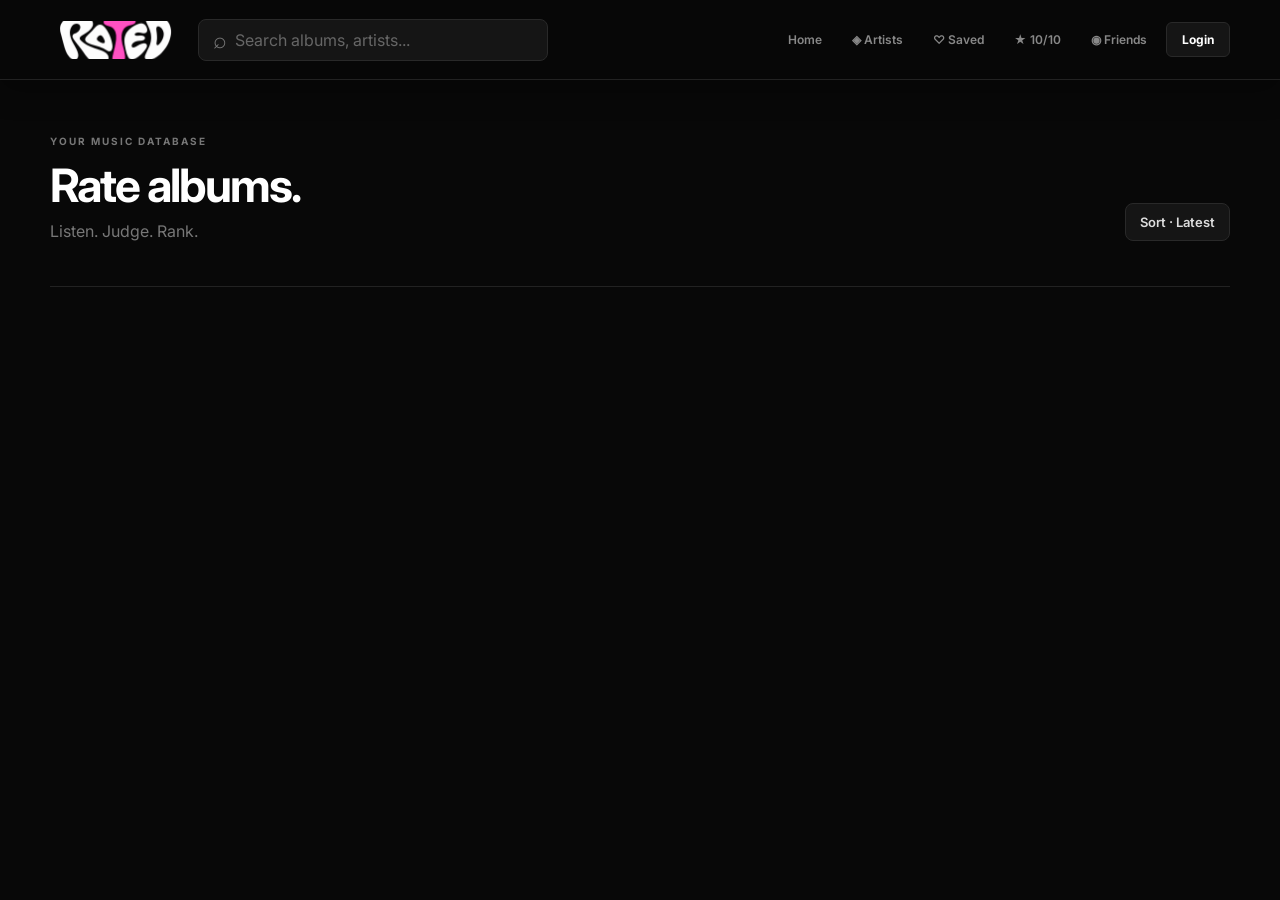
<file: index.html>
<!DOCTYPE html>
<html lang="en">

<head>

    <meta charset="UTF-8">

    <meta
        name="viewport"
        content="width=device-width, initial-scale=1, viewport-fit=cover"
    >

    <meta name="theme-color" content="#080808">
    <meta name="color-scheme" content="dark">
    <meta name="apple-mobile-web-app-capable" content="yes">
    <meta name="mobile-web-app-capable" content="yes">
    <meta name="apple-mobile-web-app-status-bar-style" content="black-translucent">
    <meta name="apple-mobile-web-app-title" content="RATED">
    <meta name="application-name" content="RATED">
    <meta name="description" content="Rate hip-hop albums, song by song.">

    <title>RATED — Album Ratings</title>
    <link rel="icon" type="image/png" href="assets/logo.png">
    <link rel="apple-touch-icon" href="assets/logo.png">
    <link rel="manifest" href="manifest.webmanifest">

    <link rel="preconnect" href="https://fonts.googleapis.com">

    <link
        rel="preconnect"
        href="https://fonts.gstatic.com"
        crossorigin
    >

    <link rel="preconnect" href="https://cdn-images.dzcdn.net" crossorigin>

    <link
        href="https://fonts.googleapis.com/css2?family=Inter:wght@400;500;600;700;800&display=swap"
        rel="stylesheet"
    >

    <link
        rel="stylesheet"
        href="css/style.css?v=24"
    >

    <script src="js/albums.js?v=23" defer></script>
    <script src="js/artistPhotos.js?v=23" defer></script>
    <script src="js/globalRatings.js?v=23" defer></script>
    <script src="js/script.js?v=24" defer></script>

</head>


<body>


<!-- =====================================================
     NAVIGATION
===================================================== -->

<header class="navbar">


    <div
        class="logo"
        onclick="showHome()"
        aria-label="RATED"
    >
        <img
            src="assets/logo-l.png"
            alt="RATED"
        >
    </div>


    <div class="search-container">

        <span class="search-icon">
            ⌕
        </span>

        <input
            type="text"
            id="searchInput"
            placeholder="Search albums, artists..."
            oninput="searchAlbums()"
        >

    </div>


    <nav class="nav-links">

        <button
            onclick="showHome()"
            class="nav-button"
            id="navHome"
        >
            Home
        </button>


        <button
            onclick="showArtists()"
            class="nav-button"
            id="navArtists"
        >
            ◈ Artists
        </button>


        <button
            onclick="handleProtectedPage('saved')"
            class="nav-button"
            id="navSaved"
        >
            ♡ Saved
        </button>


        <button
            onclick="showPerfectAlbums()"
            class="nav-button"
            id="navPerfect"
        >
            ★ 10/10
        </button>


        <button
            onclick="showFriends()"
            class="nav-button"
            id="navFriends"
        >
            ◉ Friends
        </button>


        <button
            onclick="openAuth()"
            class="profile-button"
            id="profileButton"
        >
            Login
        </button>

    </nav>

</header>


<!-- =====================================================
     MAIN APPLICATION
===================================================== -->

<main id="app">


<!-- =====================================================
     HOME
===================================================== -->

<section
    id="homePage"
    class="page"
>

    <div class="page-header page-header-row">

        <div>

            <p class="eyebrow">
                YOUR MUSIC DATABASE
            </p>

            <h1>
                Rate albums.
            </h1>

            <p class="subtitle">
                Listen. Judge. Rank.
            </p>

        </div>

        <div
            class="sort-wrap"
            id="albumSortWrap"
        >

            <button
                type="button"
                class="sort-button"
                onclick="toggleSortMenu(event)"
            >
                Sort · <span id="sortLabel">Latest</span>
            </button>

            <div
                id="sortOptions"
                class="sort-options hidden"
            >

                <button
                    type="button"
                    class="sort-option"
                    data-sort="latest"
                    onclick="setAlbumSort('latest')"
                >
                    Latest
                </button>

                <button
                    type="button"
                    class="sort-option"
                    data-sort="new"
                    onclick="setAlbumSort('new')"
                >
                    New
                </button>

                <button
                    type="button"
                    class="sort-option"
                    data-sort="year"
                    onclick="setAlbumSort('year')"
                >
                    By year
                </button>

                <button
                    type="button"
                    class="sort-option"
                    data-sort="highest"
                    onclick="setAlbumSort('highest')"
                >
                    Highest yours
                </button>

                <button
                    type="button"
                    class="sort-option"
                    data-sort="lowest"
                    onclick="setAlbumSort('lowest')"
                >
                    Lowest yours
                </button>

                <button
                    type="button"
                    class="sort-option"
                    data-sort="highest-global"
                    onclick="setAlbumSort('highest-global')"
                >
                    Highest global
                </button>

                <button
                    type="button"
                    class="sort-option"
                    data-sort="lowest-global"
                    onclick="setAlbumSort('lowest-global')"
                >
                    Lowest global
                </button>

            </div>

        </div>

    </div>


    <div
        id="albumGrid"
        class="album-list"
    ></div>

</section>


<!-- =====================================================
     ALBUM PAGE
===================================================== -->

<section
    id="albumPage"
    class="page hidden"
>


    <button
        class="back-button"
        onclick="goBackFromAlbum()"
    >
        ← Back
    </button>


    <div id="albumHero"></div>


    <div class="rating-section">

        <div class="rating-header">

            <div>

                <span class="small-label">
                    ALBUM SCORE
                </span>

                <div
                    id="currentAlbumScore"
                    class="big-score"
                >
                    —
                </div>

            </div>


            <div class="rating-header-actions">

                <div class="rating-instructions">
                    Drag to rate this song
                </div>

                <button
                    type="button"
                    class="reset-album-button hidden"
                    onclick="resetAlbumRating()"
                >
                    Reset ratings
                </button>

            </div>

        </div>


        <div class="rainbow-rating">

            <span>
                10.0
            </span>

            <div class="rainbow-line">
                <div
                    id="rainbowDot"
                    class="rainbow-dot"
                ></div>
            </div>

            <span>
                0.0
            </span>

        </div>

    </div>


    <div class="songs-layout">


        <!-- SONGS -->

        <div class="songs-column">

            <div class="songs-header">

                <span>
                    TRACK
                </span>

                <span>
                    YOUR SCORE
                </span>

                <span>
                    FRIENDS
                </span>

                <span>
                    GLOBAL
                </span>

            </div>


            <div id="songsList"></div>

            <div
                id="songRater"
                class="song-rater"
                onclick="event.stopPropagation()"
            >

                <div class="song-rater-top">

                    <span class="song-rater-label">
                        YOUR RATING
                    </span>

                    <span
                        id="inlineRatingValue"
                        class="song-rater-value"
                    >
                        5.0
                    </span>

                </div>

                <div
                    id="songRateScale"
                    class="rainbow-rating song-rater-scale"
                >

                    <button
                        type="button"
                        class="song-rate-end"
                        onclick="setSongRatingEnd(10)"
                    >
                        10.0
                    </button>

                    <div
                        id="songRateLine"
                        class="rainbow-line song-rate-line"
                    >

                        <div
                            id="songRateDot"
                            class="rainbow-dot visible"
                        ></div>

                    </div>

                    <button
                        type="button"
                        class="song-rate-end"
                        onclick="setSongRatingEnd(0)"
                    >
                        0.0
                    </button>

                </div>

                <button
                    class="done-button"
                    id="inlineRatingActionButton"
                    onclick="nextSong()"
                >
                    Next Song →
                </button>

            </div>

        </div>


        <!-- RATING PANEL -->

        <aside class="rating-panel">


            <div class="rating-panel-title">
                YOUR RATING
            </div>


            <div
                id="ratingValue"
                class="rating-value"
            >
                5.0
            </div>


            <div
                id="dial"
                class="dial-wrapper"
            >

                <svg
                    class="dial-svg"
                    viewBox="0 0 230 125"
                    aria-hidden="true"
                >

                    <path
                        class="dial-track-bg"
                        d="M 15 115 A 100 100 0 0 1 215 115"
                        fill="none"
                    ></path>

                    <path
                        id="dialArc"
                        class="dial-track-fill"
                        d="M 15 115 A 100 100 0 0 1 215 115"
                        pathLength="100"
                        fill="none"
                    ></path>

                </svg>

                <div
                    id="dialDot"
                    class="dial-dot"
                ></div>

            </div>


            <div class="dial-scale">

                <span>
                    0.0
                </span>

                <span>
                    5.0
                </span>

                <span>
                    10.0
                </span>

            </div>


            <div class="rating-buttons">

                <button
                    class="done-button"
                    id="ratingActionButton"
                    onclick="nextSong()"
                >
                    Next Song →
                </button>

                <button
                    type="button"
                    class="reset-album-button hidden"
                    onclick="resetAlbumRating()"
                >
                    Reset ratings
                </button>

            </div>


            <p
                class="guest-note"
                id="guestNote"
            >
                You are rating as a guest.
                Ratings aren't permanently saved.
            </p>


        </aside>

    </div>


    <!-- ALBUM RESULT -->

    <div
        id="albumResult"
        class="album-result hidden"
    >

        <p class="small-label">
            ALBUM COMPLETE
        </p>


        <h2>
            Your album score
        </h2>


        <div
            id="finalAlbumScore"
            class="final-score"
        >
            0.0
        </div>


        <p id="albumSaveMessage">
            Create an account to permanently save this rating.
        </p>


        <button
            class="save-album-button"
            onclick="handleSaveAlbum()"
        >
            Save Album
        </button>

    </div>

</section>


<!-- =====================================================
     ARTISTS
===================================================== -->
<section
    id="artistsPage"
    class="page hidden"
>
    <div class="page-header page-header-row">

        <div>

            <p class="eyebrow">
                DISCOGRAPHY
            </p>

            <h1>
                Artists
            </h1>

            <p class="subtitle">
                Your average, friends, and global — from every rated album.
            </p>

        </div>

        <div
            class="sort-wrap"
            id="artistSortWrap"
        >

            <button
                type="button"
                class="sort-button"
                onclick="toggleArtistSortMenu(event)"
            >
                Sort · <span id="artistSortLabel">Highest yours</span>
            </button>

            <div
                id="artistSortOptions"
                class="sort-options hidden"
            >

                <button
                    type="button"
                    class="sort-option"
                    data-sort="az"
                    onclick="setArtistSort('az')"
                >
                    Alphabetical A–Z
                </button>

                <button
                    type="button"
                    class="sort-option"
                    data-sort="za"
                    onclick="setArtistSort('za')"
                >
                    Alphabetical Z–A
                </button>

                <button
                    type="button"
                    class="sort-option"
                    data-sort="highest"
                    onclick="setArtistSort('highest')"
                >
                    Highest yours
                </button>

                <button
                    type="button"
                    class="sort-option"
                    data-sort="lowest"
                    onclick="setArtistSort('lowest')"
                >
                    Lowest yours
                </button>

                <button
                    type="button"
                    class="sort-option"
                    data-sort="highest-global"
                    onclick="setArtistSort('highest-global')"
                >
                    Highest global
                </button>

                <button
                    type="button"
                    class="sort-option"
                    data-sort="lowest-global"
                    onclick="setArtistSort('lowest-global')"
                >
                    Lowest global
                </button>

                <button
                    type="button"
                    class="sort-option"
                    data-sort="highest-friends"
                    onclick="setArtistSort('highest-friends')"
                >
                    Highest friends
                </button>

                <button
                    type="button"
                    class="sort-option"
                    data-sort="lowest-friends"
                    onclick="setArtistSort('lowest-friends')"
                >
                    Lowest friends
                </button>

                <button
                    type="button"
                    class="sort-option"
                    data-sort="albums"
                    onclick="setArtistSort('albums')"
                >
                    Most albums
                </button>

                <button
                    type="button"
                    class="sort-option"
                    data-sort="latest"
                    onclick="setArtistSort('latest')"
                >
                    Latest release
                </button>

            </div>

        </div>

    </div>

    <div
        id="artistsList"
        class="album-list"
    ></div>
</section>
<!-- =====================================================
     ARTIST DETAIL
===================================================== -->
<section
    id="artistPage"
    class="page hidden"
>
    <button
        class="back-button"
        onclick="showArtists()"
    >
        ← Artists
    </button>
    <div id="artistHero"></div>
    <div
        id="artistAlbums"
        class="album-list"
    ></div>
</section>


<!-- =====================================================
     SAVED PAGE
===================================================== -->

<section
    id="savedPage"
    class="page hidden"
>

    <div class="page-header">

        <p class="eyebrow">
            YOUR COLLECTION
        </p>

        <h1>
            Saved albums
        </h1>

    </div>


    <div
        id="savedAlbums"
        class="album-list"
    ></div>

</section>


<!-- =====================================================
     10/10
===================================================== -->

<section
    id="perfectPage"
    class="page hidden"
>

    <div class="page-header">

        <p class="eyebrow">
            YOUR BEST
        </p>

        <h1>
            10/10 albums
        </h1>

    </div>


    <div
        id="perfectAlbums"
        class="album-list"
    ></div>

</section>


<!-- =====================================================
     FRIENDS
===================================================== -->

<section
    id="friendsPage"
    class="page hidden"
>

    <div class="page-header">

        <p class="eyebrow">
            SOCIAL
        </p>

        <h1>
            Friends
        </h1>

        <p class="subtitle">
            Search usernames, follow people, and see what they rate highest.
        </p>

    </div>


    <div class="friends-search-wrap">

        <span class="search-icon">
            ⌕
        </span>

        <input
            id="friendSearchInput"
            type="search"
            placeholder="Search usernames..."
            autocomplete="off"
            oninput="searchFriends()"
        >

    </div>


    <div id="friendSearchResults"></div>


    <h2
        id="friendsListTitle"
        class="friends-section-title"
    >
        Following
    </h2>


    <div
        id="friendsList"
        class="friends-container"
    ></div>

</section>


<section
    id="friendProfilePage"
    class="page hidden"
>

    <button
        class="back-button"
        onclick="showFriends()"
    >
        ← Friends
    </button>


    <div id="friendProfileHero"></div>


    <h2 class="friends-section-title">
        Highest rated albums
    </h2>

    <div
        id="friendTopAlbums"
        class="album-list"
    ></div>


    <h2 class="friends-section-title">
        Highest rated artists
    </h2>

    <div
        id="friendTopArtists"
        class="album-list"
    ></div>

</section>


</main>


<!-- =====================================================
     AUTH MODAL
===================================================== -->

<div
    id="authModal"
    class="modal-overlay hidden"
>


    <div class="auth-modal">


        <button
            class="modal-close"
            onclick="closeAuth()"
        >
            ×
        </button>


        <div class="auth-logo">
            <img
                src="assets/logo-l.png"
                alt="RATED"
            >
        </div>


        <h2 id="authTitle">
            Welcome back
        </h2>


        <p
            class="auth-subtitle"
            id="authSubtitle"
        >
            Login to save your ratings.
        </p>


        <!-- LOGIN -->

        <form
            id="loginForm"
            onsubmit="login(event)"
        >


            <label>
                Email
            </label>

            <input
                id="loginEmail"
                type="email"
                placeholder="you@example.com"
                required
            >


            <label>
                Password
            </label>

            <input
                id="loginPassword"
                type="password"
                placeholder="Password"
                required
            >


            <button
                class="auth-submit"
                type="submit"
            >
                Login
            </button>


            <p class="auth-switch">

                Don't have an account?

                <button
                    type="button"
                    onclick="showRegister()"
                >
                    Create one
                </button>

            </p>

            <p class="auth-switch">
                Before launch?
                <a href="waitlist.html">Get on the list</a>
            </p>

        </form>


        <!-- REGISTER -->

        <form
            id="registerForm"
            class="hidden"
            onsubmit="register(event)"
        >


            <label>
                Username
            </label>

            <input
                id="registerUsername"
                type="text"
                placeholder="Username"
                minlength="3"
                maxlength="30"
                required
            >


            <label>
                Email
            </label>

            <input
                id="registerEmail"
                type="email"
                placeholder="you@example.com"
                required
            >


            <label>
                Password
            </label>

            <input
                id="registerPassword"
                type="password"
                placeholder="At least 8 characters"
                minlength="8"
                required
            >


            <label>
                Profile picture
            </label>

            <input
                id="registerPfp"
                type="file"
                accept="image/*"
            >


            <button
                class="auth-submit"
                type="submit"
            >
                Create Account
            </button>


            <p class="auth-switch">

                Already have an account?

                <button
                    type="button"
                    onclick="showLogin()"
                >
                    Login
                </button>

            </p>

        </form>


        <p
            id="authMessage"
            class="auth-message"
        ></p>


    </div>

</div>


<nav class="app-tabbar" aria-label="App">

    <button
        type="button"
        class="tab-button active"
        id="tabHome"
        onclick="showHome()"
    >
        <span class="tab-icon">⌂</span>
        Home
    </button>

    <button
        type="button"
        class="tab-button"
        id="tabArtists"
        onclick="showArtists()"
    >
        <span class="tab-icon">◈</span>
        Artists
    </button>

    <button
        type="button"
        class="tab-button"
        id="tabSaved"
        onclick="handleProtectedPage('saved')"
    >
        <span class="tab-icon">♡</span>
        Saved
    </button>

    <button
        type="button"
        class="tab-button"
        id="tabPerfect"
        onclick="showPerfectAlbums()"
    >
        <span class="tab-icon">★</span>
        10/10
    </button>

    <button
        type="button"
        class="tab-button"
        id="tabFriends"
        onclick="showFriends()"
    >
        <span class="tab-icon">◉</span>
        Friends
    </button>

</nav>


</body>

</html>
</file>
<file: css/style.css>
/* =====================================================
   GLOBAL
===================================================== */

* {
    box-sizing: border-box;
    margin: 0;
    padding: 0;
    -webkit-tap-highlight-color: transparent;
}


html {
    height: 100%;

    --nav-height: 80px;

    --rating-bar-height: 102px;
}


body {
    font-family: "Inter", sans-serif;

    background: #080808;

    color: #ffffff;

    min-height: 100dvh;

    overflow-x: clip;

    -webkit-font-smoothing: antialiased;
}


::selection {
    background: rgba(255, 47, 146, 0.28);

    color: #ffffff;
}


button,
input {
    font-family: inherit;
}


button {
    cursor: pointer;
}


/* =====================================================
   NAVBAR
===================================================== */

.navbar {
    min-height: 80px;

    height: auto;

    border-bottom: 1px solid #222;

    display: flex;

    align-items: center;

    gap: 16px;

    padding: calc(env(safe-area-inset-top) + 12px) 50px 12px;

    position: sticky;

    top: 0;

    background: rgba(8, 8, 8, 0.94);

    backdrop-filter: blur(20px);

    z-index: 100;

    box-shadow: 0 8px 30px rgba(0, 0, 0, 0.35);
}


.logo {
    position: relative;

    display: block;

    width: 132px;

    height: 38px;

    overflow: hidden;

    cursor: pointer;

    flex-shrink: 0;
}


.logo img,
.auth-logo img {
    position: absolute;

    left: 50%;

    top: 50%;

    height: 124px;

    width: 124px;

    margin: 0;

    transform: translate(-50%, -50%);

    object-fit: cover;
}


.logo:hover {
    opacity: 0.82;
}


/* =====================================================
   SEARCH
===================================================== */

.search-container {
    width: min(350px, 100%);

    height: 42px;

    background: #151515;

    border: 1px solid #292929;

    border-radius: 8px;

    display: flex;

    align-items: center;

    padding: 0 14px;

    transition: 0.2s;
}


.search-container:focus-within {
    border-color: #555;
}


.search-icon {
    font-size: 23px;

    color: #777;

    margin-right: 8px;
}


.search-container input {
    width: 100%;

    background: none;

    border: none;

    outline: none;

    color: white;

    font-size: 16px;
}


.search-container input::placeholder {
    color: #666;
}


/* =====================================================
   NAV LINKS
===================================================== */

.nav-links {
    margin-left: auto;

    display: flex;

    gap: 8px;

    align-items: center;
}


.nav-button {
    border: none;

    background: transparent;

    color: #888;

    padding: 10px 11px;

    font-size: 12px;

    font-weight: 600;

    border-radius: 6px;

    transition: 0.2s;
}


.nav-button:hover {
    color: white;

    background: #151515;
}


.nav-button.active {
    color: white;

    background: #151515;
}


.profile-button {
    border: 1px solid #292929;

    background: #151515;

    color: white;

    padding: 9px 15px;

    border-radius: 6px;

    font-size: 12px;

    font-weight: 700;

    transition: 0.2s;

    display: inline-flex;

    align-items: center;

    gap: 6px;
}


.gold-star {
    color: #f5c518;

    text-shadow: 0 0 10px rgba(245, 197, 24, 0.55);

    font-size: 0.95em;

    line-height: 1;

    font-weight: 800;
}


.profile-button:hover {
    border-color: #555;

    background: #1c1c1c;
}


/* =====================================================
   MAIN
===================================================== */

main {
    max-width: 1450px;

    margin: auto;

    padding: 55px 50px 100px;
}


.page-header {
    margin-bottom: 45px;
}


.page-header-row {
    display: flex;

    align-items: flex-end;

    justify-content: space-between;

    gap: 20px;
}


.eyebrow {
    font-size: 10px;

    letter-spacing: 2px;

    color: #777;

    font-weight: 700;

    margin-bottom: 10px;
}


h1 {
    font-size: 46px;

    letter-spacing: -2px;
}


.subtitle {
    margin-top: 8px;

    color: #777;

    font-size: 16px;
}


.sort-wrap {
    position: relative;

    flex-shrink: 0;
}


.sort-button {
    background: #151515;

    border: 1px solid #292929;

    color: #ddd;

    border-radius: 8px;

    padding: 10px 14px;

    font-size: 13px;

    font-weight: 600;

    cursor: pointer;

    font-family: inherit;
}


.sort-button:hover {
    border-color: #444;

    color: white;
}


.sort-options {
    position: absolute;

    right: 0;

    top: calc(100% + 8px);

    min-width: 180px;

    background: #0e0e0e;

    border: 1px solid #292929;

    border-radius: 8px;

    padding: 6px;

    z-index: 40;

    box-shadow: 0 16px 40px rgba(0, 0, 0, 0.5);
}


.sort-option {
    display: block;

    width: 100%;

    text-align: left;

    background: none;

    border: none;

    color: #bbb;

    padding: 9px 10px;

    border-radius: 6px;

    font-size: 13px;

    font-weight: 500;

    cursor: pointer;

    font-family: inherit;
}


.sort-option:hover {
    background: #171717;

    color: white;
}


.sort-option.active {
    color: #ff2f92;

    background: rgba(255, 47, 146, 0.08);
}


/* =====================================================
   ALBUM LIST
===================================================== */

.album-list {
    display: flex;

    flex-direction: column;

    border-top: 1px solid #222;
}


.album-card {
    display: grid;

    grid-template-columns:
        70px
        80px
        1fr
        130px
        130px
        130px;

    align-items: center;

    min-height: 100px;

    border-bottom: 1px solid #1e1e1e;

    transition: background 0.2s, transform 0.2s;

    cursor: pointer;

    padding: 12px 10px;

    content-visibility: auto;

    contain-intrinsic-size: 100px;
}


.album-card:hover {
    background: #111;
}


.empty-state {
    padding: 50px 10px;

    color: #555;

    font-size: 14px;
}


.album-number {
    color: #555;

    font-size: 13px;
}


.album-cover-small {
    width: 64px;

    height: 64px;

    object-fit: cover;

    border-radius: 4px;

    border: 1px solid #2a2a2a;

    box-shadow: 0 8px 18px rgba(0, 0, 0, 0.45);
}


.artist-link {
    color: inherit;

    cursor: pointer;

    transition: color 0.2s;
}


.artist-link:hover {
    color: #ff2f92;
}


.album-information {
    min-width: 0;
}


.album-information h3 {
    font-size: 15px;

    margin-bottom: 5px;

    overflow-wrap: anywhere;
}


.album-information p {
    color: #666;

    font-size: 12px;
}


.score-column {
    text-align: center;
}


.album-card.artist-card {
    grid-template-columns:
        70px
        80px
        1fr
        minmax(240px, 360px);
}


.score-triple {
    display: grid;

    grid-template-columns: repeat(3, minmax(0, 1fr));

    gap: 8px;

    align-items: center;
}


#artistSortOptions {
    min-width: 220px;

    max-height: min(70vh, 440px);

    overflow: auto;
}


.score-label {
    display: block;

    font-size: 9px;

    color: #555;

    letter-spacing: 1px;

    margin-bottom: 5px;
}


.score {
    font-size: 16px;

    font-weight: 700;
}


.user-score {
    color: white;
}


.friend-score {
    color: #a76cff;
}


.global-score {
    color: #ff3c91;
}


/* =====================================================
   HIDDEN
===================================================== */

.hidden {
    display: none !important;
}


/* =====================================================
   ALBUM HERO
===================================================== */

.back-button {
    border: none;

    background: none;

    color: #777;

    font-size: 13px;

    margin-bottom: 30px;

    transition: 0.2s;
}


.back-button:hover {
    color: white;
}


.album-hero {
    display: flex;

    gap: 35px;

    align-items: flex-end;

    padding-bottom: 45px;
}


.album-cover-large {
    width: 280px;

    height: 280px;

    object-fit: cover;

    border-radius: 4px;

    border: 1px solid #2a2a2a;

    box-shadow:
        0 30px 80px rgba(0, 0, 0, 0.7);
}


.album-details h1 {
    font-size: 58px;

    line-height: 1;

    margin-bottom: 15px;
}


.album-details .artist {
    font-size: 19px;

    color: #aaa;

    margin-bottom: 18px;
}


.album-meta {
    color: #666;

    font-size: 12px;
}


.album-stat-row {
    display: flex;

    gap: 40px;

    margin-top: 30px;
}


.album-stat strong {
    display: block;

    font-size: 24px;

    margin-top: 5px;
}


/* =====================================================
   RATING SECTION
===================================================== */

.rating-section {
    border-top: 1px solid #222;

    border-bottom: 1px solid #222;

    padding: 25px 0 30px;

    margin-bottom: 35px;
}


.rating-header {
    display: flex;

    justify-content: space-between;

    align-items: center;
}


.rating-header-actions {
    display: flex;

    flex-direction: column;

    align-items: flex-end;

    gap: 8px;
}


.reset-album-button {
    height: 28px;

    padding: 0 12px;

    border-radius: 4px;

    border: 1px solid #333;

    background: transparent;

    color: #888;

    font-size: 10px;

    font-weight: 700;

    letter-spacing: 0.8px;

    text-transform: uppercase;

    cursor: pointer;
}


.reset-album-button:hover {
    border-color: #ff2f92;

    color: #ff2f92;
}


.small-label {
    font-size: 9px;

    letter-spacing: 2px;

    color: #666;

    font-weight: 700;
}


.big-score {
    font-size: 40px;

    font-weight: 800;

    margin-top: 5px;

    transition:
        color 0.08s linear,
        text-shadow 0.08s linear;
}


.rating-instructions {
    color: #555;

    font-size: 12px;
}


/* =====================================================
   RAINBOW
===================================================== */

.rainbow-rating {
    display: flex;

    align-items: center;

    gap: 15px;

    margin-top: 30px;

    font-size: 11px;

    color: #888;
}


.rainbow-line {
    height: 8px;

    flex: 1;

    border-radius: 100px;

    position: relative;

    background:
        linear-gradient(
            90deg,
            #ff2f92,
            #9d35ff,
            #286eff,
            #24d879,
            #e7e72b,
            #ff941f,
            #ff2d2d
        );
}


.rainbow-dot {
    position: absolute;

    top: 50%;

    left: 50%;

    width: 16px;

    height: 16px;

    background: #ffffff;

    border-radius: 50%;

    transform: translate(-50%, -50%);

    box-shadow:
        0 0 10px #ffffff,
        0 0 22px rgba(255, 255, 255, 0.55);

    opacity: 0;

    pointer-events: none;

    transition:
        left 0.08s linear,
        opacity 0.15s ease;
}


.rainbow-dot.visible {
    opacity: 1;
}


/* =====================================================
   SONG LAYOUT
===================================================== */

.songs-layout {
    display: grid;

    grid-template-columns: 1fr 350px;

    gap: 50px;
}


.songs-column {
    min-width: 0;
}


#songsList {
    display: flex;

    flex-direction: column;

    width: 100%;
}


.song-item {
    display: flex;

    flex-direction: column;

    width: 100%;

    flex: 0 0 auto;

    min-width: 0;
}


.song-item.is-current {
    z-index: 2;
}


.songs-header {
    display: grid;

    grid-template-columns:
        1fr
        120px
        120px
        120px;

    padding: 0 20px 12px;

    border-bottom: 1px solid #222;

    color: #555;

    font-size: 9px;

    letter-spacing: 1px;
}


.song-row {
    display: grid;

    grid-template-columns:
        1fr
        120px
        120px
        120px;

    align-items: center;

    width: 100%;

    flex: 0 0 auto;

    min-height: 65px;

    padding: 0 20px;

    border-bottom: 1px solid #171717;

    border-radius: 6px;

    position: relative;

    transition:
        background 0.2s,
        box-shadow 0.2s;

    cursor: pointer;
}


.song-row:hover {
    background: #111;
}


.song-row.current {
    background: #161616;

    box-shadow:
        inset 3px 0 0 #ff2f92,
        0 0 0 1px #2a2a2a;
}


.song-rater {
    display: none;

    width: 100%;

    box-sizing: border-box;

    flex: 0 0 auto;

    position: relative;

    z-index: 2;

    height: auto;

    padding: 14px 14px 16px;

    margin: 0 0 10px;

    overflow: visible;

    background: #120810;

    border: 1px solid #2a2a2a;

    border-top: none;

    border-radius: 0 0 8px 8px;

    box-shadow: inset 3px 0 0 #ff2f92;

    scroll-margin-bottom: calc(88px + env(safe-area-inset-bottom));
}


.song-rater-top {
    display: flex;

    flex-direction: column;

    align-items: center;

    gap: 4px;

    margin-bottom: 12px;
}


.song-rater-label {
    font-size: 9px;

    letter-spacing: 2px;

    color: #666;

    font-weight: 700;
}


.song-rater-value {
    font-size: 28px;

    font-weight: 800;

    line-height: 1;
}


.song-rater-scale {
    margin-top: 0;

    margin-bottom: 14px;

    gap: 8px;

    min-height: 48px;

    height: auto;

    padding: 0;
}


.song-rater-scale,
.song-rate-line {
    touch-action: none;

    cursor: grab;
}


.song-rate-line {
    height: 10px;

    min-height: 10px;

    padding: 16px 0;

    box-sizing: content-box;

    background-clip: content-box;

    background-origin: content-box;
}


.song-rate-line .rainbow-dot {
    width: 28px;

    height: 28px;

    box-shadow:
        0 0 12px #ffffff,
        0 0 28px rgba(255, 255, 255, 0.6);

    transition: none;
}


.song-rate-end {
    border: none;

    background: none;

    color: #888;

    font: inherit;

    font-size: 12px;

    font-weight: 700;

    padding: 10px 4px;

    min-width: 44px;

    min-height: 44px;

    cursor: pointer;

    flex-shrink: 0;
}


.song-rate-line.is-dragging {
    cursor: grabbing;
}


.song-rate-line.is-dragging .rainbow-dot {
    transition: none;
}


.song-rater .done-button {
    width: 100%;
}


.song-name {
    display: flex;

    align-items: center;

    gap: 14px;

    font-size: 13px;
}


.song-row.current .song-title {
    color: #ffffff;

    font-weight: 600;
}


.track-number {
    color: #555;

    width: 25px;

    text-align: center;
}


.song-row.current .track-number {
    color: #ff2f92;

    font-weight: 700;
}


.play-icon {
    display: none;

    color: white;

    font-size: 13px;
}


.song-row:hover:not(.current) .track-number {
    display: none;
}


.song-row:hover:not(.current) .play-icon {
    display: block;
}


.rating-badge {
    display: none;

    margin-left: 6px;

    padding: 3px 7px;

    border-radius: 4px;

    background: rgba(255, 47, 146, 0.16);

    color: #ff2f92;

    font-size: 8px;

    font-weight: 800;

    letter-spacing: 1.2px;
}


.song-row.current .rating-badge {
    display: inline-block;
}


.song-row.current .song-score:nth-child(2) {
    font-weight: 800;

    font-size: 15px;
}


.song-score {
    text-align: center;

    font-size: 13px;

    color: #777;
}


.song-score.active {
    font-weight: 700;
}


/* =====================================================
   RATING PANEL
===================================================== */

.rating-panel {
    border: 1px solid #222;

    border-radius: 8px;

    padding: 30px;

    height: fit-content;

    background: #0d0d0d;

    position: sticky;

    top: 110px;
}


.rating-panel-title {
    font-size: 9px;

    color: #666;

    letter-spacing: 2px;

    text-align: center;
}


.rating-value {
    font-size: 52px;

    font-weight: 800;

    text-align: center;

    margin: 10px 0 18px;

    transition:
        color 0.08s linear,
        text-shadow 0.08s linear;

    user-select: none;
}


/* =====================================================
   DIAL
===================================================== */

.dial-wrapper {
    width: 230px;

    height: 125px;

    margin: auto;

    position: relative;

    cursor: grab;

    user-select: none;

    touch-action: none;
}


.dial-wrapper.is-dragging {
    cursor: grabbing;
}


.dial-svg {
    width: 230px;

    height: 125px;

    display: block;

    overflow: hidden;

    pointer-events: none;
}


.dial-track-bg {
    stroke: #2a2a2a;

    stroke-width: 10;

    stroke-linecap: round;
}


.dial-track-fill {
    stroke: #ffffff;

    stroke-width: 10;

    stroke-linecap: round;

    stroke-dasharray: 100;

    stroke-dashoffset: 50;

    transition:
        stroke 0.08s linear,
        stroke-dashoffset 0.05s linear;
}


.dial-dot {
    position: absolute;

    width: 22px;

    height: 22px;

    background: white;

    border-radius: 50%;

    transform: translate(-50%, -50%);

    box-shadow:
        0 0 0 4px rgba(255, 255, 255, 0.12),
        0 0 16px rgba(255, 255, 255, 0.45);

    z-index: 5;

    pointer-events: none;

    transition:
        left 0.05s linear,
        top 0.05s linear;
}


/* =====================================================
   DIAL SCALE
===================================================== */

.dial-scale {
    display: flex;

    justify-content: space-between;

    margin-top: 8px;

    color: #555;

    font-size: 10px;
}


/* =====================================================
   BUTTONS
===================================================== */

.rating-buttons {
    display: flex;

    flex-direction: column;

    gap: 8px;

    margin-top: 22px;
}


.done-button {
    width: 100%;

    height: 43px;

    border-radius: 5px;

    font-weight: 700;

    font-size: 12px;

    border: none;

    background: white;

    color: black;
}


.done-button:hover {
    background: #ddd;
}


.guest-note {
    color: #555;

    text-align: center;

    font-size: 10px;

    line-height: 1.5;

    margin-top: 18px;
}


/* =====================================================
   ALBUM RESULT
===================================================== */

.album-result {
    margin-top: 50px;

    padding: 50px;

    border: 1px solid #222;

    text-align: center;

    border-radius: 8px;
}


.album-result h2 {
    margin-top: 10px;

    font-size: 28px;
}


.final-score {
    font-size: 90px;

    font-weight: 800;

    margin: 10px 0;
}


.album-result p {
    color: #666;

    font-size: 12px;
}


.save-album-button {
    margin-top: 25px;

    border: none;

    background: white;

    color: black;

    padding: 13px 30px;

    border-radius: 5px;

    font-weight: 700;

    font-size: 12px;
}


.save-album-button:hover {
    background: #ddd;
}


/* =====================================================
   ARTISTS
===================================================== */

.artist-photo {
    width: 64px;

    height: 64px;

    object-fit: cover;

    border-radius: 50%;

    border: 1px solid #2a2a2a;

    background: #151515;

    box-shadow: 0 8px 18px rgba(0, 0, 0, 0.45);
}


.artist-hero {
    display: flex;

    gap: 35px;

    align-items: flex-end;

    padding-bottom: 45px;
}


.artist-hero-photo {
    width: 180px;

    height: 180px;

    border-radius: 50%;

    overflow: hidden;

    flex-shrink: 0;

    border: 1px solid #2a2a2a;

    background: #151515;

    box-shadow:
        0 24px 60px rgba(0, 0, 0, 0.65);
}


.artist-hero-cover {
    width: 100%;

    height: 100%;

    object-fit: cover;

    display: block;
}


/* =====================================================
   FRIENDS
===================================================== */

.friends-container {
    border-top: 1px solid #222;
}


.friend {
    display: flex;

    align-items: center;

    gap: 15px;

    padding: 20px;

    border-bottom: 1px solid #222;
}


.friend-avatar {
    width: 45px;

    height: 45px;

    border-radius: 50%;

    display: grid;

    place-items: center;

    background: #202020;

    font-weight: 700;
}


.friend strong {
    font-size: 14px;

    display: inline-flex;

    align-items: center;

    gap: 6px;
}


.friends-search-wrap {
    display: flex;

    align-items: center;

    gap: 10px;

    max-width: 420px;

    margin-bottom: 28px;

    padding: 0 14px;

    height: 46px;

    border: 1px solid #2a2a2a;

    border-radius: 8px;

    background: #101010;
}


.friends-search-wrap input {
    flex: 1;

    min-width: 0;

    border: none;

    background: transparent;

    color: #f4f4f4;

    font: inherit;

    outline: none;
}


.friends-section-title {
    font-size: 13px;

    letter-spacing: 1.4px;

    text-transform: uppercase;

    color: #777;

    margin: 28px 0 12px;
}


.friend {
    width: 100%;

    border: none;

    background: transparent;

    color: inherit;

    text-align: left;

    cursor: pointer;
}


.friend:hover {
    background: #111;
}


.follow-button {
    margin-left: auto;

    height: 32px;

    padding: 0 14px;

    border-radius: 4px;

    border: 1px solid #333;

    background: transparent;

    color: #ddd;

    font-size: 11px;

    font-weight: 700;

    letter-spacing: 0.6px;

    text-transform: uppercase;

    cursor: pointer;

    flex-shrink: 0;
}


.follow-button:hover {
    border-color: #ff2f92;

    color: #ff2f92;
}


.follow-button.is-following {
    background: #ff2f92;

    border-color: #ff2f92;

    color: #080808;
}


.friend-avatar img {
    width: 100%;

    height: 100%;

    object-fit: cover;

    border-radius: 50%;
}


.friend-profile-hero {
    display: flex;

    align-items: center;

    flex-wrap: wrap;

    gap: 18px;

    margin: 20px 0 8px;
}


.friend-profile-hero .friend-avatar {
    width: 72px;

    height: 72px;

    font-size: 28px;
}


.friend-profile-hero h1 {
    font-size: 32px;

    letter-spacing: -1px;

    display: inline-flex;

    align-items: center;

    gap: 8px;
}


/* =====================================================
   AUTH MODAL
===================================================== */

.modal-overlay {
    position: fixed;

    inset: 0;

    background: rgba(0, 0, 0, 0.78);

    backdrop-filter: blur(12px);

    display: flex;

    justify-content: center;

    align-items: center;

    z-index: 1000;

    padding: 20px;
}


.auth-modal {
    width: 100%;

    max-width: 430px;

    background: #0e0e0e;

    border: 1px solid #292929;

    border-radius: 10px;

    padding: 40px;

    position: relative;

    box-shadow:
        0 30px 100px rgba(0, 0, 0, 0.8);
}


.modal-close {
    position: absolute;

    right: 20px;

    top: 15px;

    border: none;

    background: none;

    color: #666;

    font-size: 28px;

    line-height: 1;
}


.modal-close:hover {
    color: white;
}


.auth-logo {
    position: relative;

    width: 210px;

    height: 64px;

    overflow: hidden;

    margin-bottom: 18px;
}


.auth-logo img {
    height: 210px;

    width: 210px;
}


.auth-modal h2 {
    font-size: 28px;

    letter-spacing: -1px;

    display: inline-flex;

    align-items: center;

    gap: 8px;
}


.auth-subtitle {
    color: #666;

    font-size: 12px;

    margin-top: 7px;

    margin-bottom: 25px;
}


.auth-modal form {
    display: flex;

    flex-direction: column;
}


.auth-modal label {
    font-size: 10px;

    color: #777;

    letter-spacing: 1px;

    font-weight: 700;

    margin-bottom: 7px;

    margin-top: 15px;
}


.auth-modal input {
    width: 100%;

    height: 45px;

    background: #151515;

    border: 1px solid #292929;

    border-radius: 5px;

    padding: 0 13px;

    color: white;

    outline: none;

    font-size: 16px;
}


.auth-modal input:focus {
    border-color: #555;
}


.auth-modal input[type="file"] {
    padding-top: 12px;

    color: #777;
}


.auth-submit {
    height: 45px;

    margin-top: 25px;

    background: white;

    color: black;

    border: none;

    border-radius: 5px;

    font-weight: 700;

    font-size: 12px;
}


.auth-submit:hover {
    background: #ddd;
}


.auth-switch {
    text-align: center;

    color: #666;

    font-size: 11px;

    margin-top: 18px;
}


.auth-switch button {
    border: none;

    background: none;

    color: white;

    font-weight: 700;

    margin-left: 4px;

    cursor: pointer;
}


.auth-switch a {
    color: #f5c518;

    font-weight: 700;

    margin-left: 4px;

    text-decoration: none;
}


.auth-message {
    color: #ff3c91;

    font-size: 11px;

    text-align: center;

    margin-top: 15px;

    min-height: 15px;
}


.app-tabbar {
    display: none;
}


/* =====================================================
   RESPONSIVE
===================================================== */

@media (max-width: 1100px) {

    .navbar {
        padding-left: 20px;

        padding-right: 20px;
    }


    .logo {
        width: 112px;

        height: 32px;
    }


    .logo img {
        height: 108px;

        width: 108px;
    }


    main {
        padding: 32px 20px 100px;
    }


    .search-container {
        flex: 1;

        width: auto;

        min-width: 0;
    }


    .album-card {
        grid-template-columns:
            40px
            64px
            1fr
            90px;
    }


    .album-card .score-column:nth-child(n+5) {
        display: none;
    }


    .album-card.artist-card {
        grid-template-columns:
            40px
            64px
            1fr;

        row-gap: 10px;
    }


    .album-card.artist-card .score-triple {
        grid-column: 2 / -1;

        justify-items: start;
    }


    .artist-hero {
        flex-direction: column;

        align-items: flex-start;
    }


    .songs-layout {
        grid-template-columns: 1fr;
    }


    .rating-panel {
        display: none !important;
    }


    .song-item.is-current .song-row {
        border-radius: 6px 6px 0 0;

        border-bottom-color: transparent;
    }


    .song-item.is-current > .song-rater {
        display: block;

        height: auto;
    }


    .rating-section {
        position: sticky;

        top: var(--nav-height);

        z-index: 40;

        background: rgba(8, 8, 8, 0.96);

        backdrop-filter: blur(18px);

        margin: 0 -20px 12px;

        padding: 10px 20px 12px;

        border-bottom: 1px solid #222;
    }


    html {
        scroll-padding-top:
            calc(
                var(--nav-height)
                +
                var(--rating-bar-height)
                +
                8px
            );
    }


    .rating-instructions {
        display: none;
    }


    .rating-section .rainbow-rating {
        margin-top: 10px;
    }


    .rating-section .big-score {
        font-size: 28px;

        margin-top: 2px;
    }


    .rating-section .small-label {
        font-size: 8px;
    }


    .song-row {
        scroll-margin-top:
            calc(
                var(--nav-height)
                +
                var(--rating-bar-height)
                +
                8px
            );
    }


    #albumPage:not(.hidden) {
        padding-bottom:
            calc(
                100dvh
                -
                var(--nav-height)
                -
                var(--rating-bar-height)
                -
                80px
            );
    }

}


@media (max-width: 900px) {

    .nav-links .nav-button {
        display: none;
    }


    .app-tabbar {
        display: grid;

        grid-template-columns: repeat(5, 1fr);

        position: fixed;

        left: 0;

        right: 0;

        bottom: 0;

        z-index: 200;

        background: rgba(8, 8, 8, 0.96);

        border-top: 1px solid #222;

        padding: 6px 6px calc(8px + env(safe-area-inset-bottom));

        backdrop-filter: blur(20px);
    }


    .tab-button {
        border: none;

        background: none;

        color: #777;

        font-size: 10px;

        font-weight: 700;

        display: flex;

        flex-direction: column;

        align-items: center;

        gap: 3px;

        min-height: 48px;

        font-family: inherit;
    }


    .tab-icon {
        font-size: 16px;

        line-height: 1;
    }


    .tab-button.active {
        color: #ff2f92;
    }


    body {
        padding-bottom: calc(64px + env(safe-area-inset-bottom));
    }


    main {
        padding-bottom: 40px;
    }


    .album-details h1 {
        font-size: clamp(28px, 8vw, 48px);
    }


    h1 {
        font-size: clamp(28px, 8vw, 40px);
    }

}


@media (max-width: 650px) {

    .page-header-row {
        flex-direction: column;

        align-items: stretch;
    }


    .sort-button {
        width: 100%;
    }


    .sort-options {
        left: 0;

        right: 0;

        min-width: 0;
    }


    .album-hero,
    .artist-hero {
        flex-direction: column;

        align-items: stretch;

        gap: 20px;

        padding-bottom: 28px;
    }


    .album-cover-large {
        width: min(100%, 320px);

        height: auto;

        aspect-ratio: 1;

        margin: 0 auto;
    }


    .artist-hero-photo {
        width: min(180px, 55vw);

        height: auto;

        aspect-ratio: 1;

        margin: 0 auto;
    }


    .album-stat-row {
        gap: 20px;

        flex-wrap: wrap;
    }


    .album-card {
        grid-template-columns:
            52px
            1fr
            58px;

        min-height: 76px;

        padding: 10px 0;

        gap: 10px;
    }


    .album-card.artist-card {
        grid-template-columns:
            52px
            1fr;

        min-height: 0;
    }


    .album-card.artist-card .score-triple {
        grid-column: 2;
    }


    .album-number {
        display: none;
    }


    .album-cover-small,
    .artist-photo {
        width: 52px;

        height: 52px;
    }


    .album-information h3 {
        font-size: 14px;

        line-height: 1.3;
    }


    .score-label {
        font-size: 8px;
    }


    .rating-header {
        align-items: flex-end;

        gap: 12px;
    }


    .rating-instructions {
        max-width: 110px;

        text-align: right;
    }


    .songs-header {
        grid-template-columns:
            1fr
            56px
            56px;
    }


    .songs-header span:nth-child(3) {
        display: none;
    }


    .song-row {
        grid-template-columns:
            1fr
            56px
            56px;

        padding: 0 8px;

        min-height: 58px;
    }


    .song-row > :nth-child(3) {
        display: none;
    }


    .song-name {
        min-width: 0;

        gap: 10px;
    }


    .song-title {
        overflow: hidden;

        text-overflow: ellipsis;

        white-space: nowrap;
    }


    .rating-panel {
        display: none !important;
    }


    .final-score {
        font-size: 64px;
    }


    .album-result {
        padding: 28px 16px;
    }


    .auth-modal {
        padding: 28px 20px;

        max-height: calc(100dvh - 24px);

        overflow: auto;
    }


    .modal-overlay {
        padding: 12px;

        align-items: flex-end;
    }


    .rainbow-rating {
        gap: 10px;
    }

}


@media (max-width: 420px) {

    .navbar {
        flex-wrap: wrap;

        padding-bottom: 10px;
    }


    .search-container {
        order: 3;

        flex-basis: 100%;
    }


    .logo {
        width: 100px;

        height: 30px;
    }


    .profile-button {
        margin-left: auto;
    }


    .album-details .artist {
        font-size: 16px;
    }


    .big-score {
        font-size: 32px;
    }


    .rating-value {
        font-size: 42px;
    }

}


@media (hover: none) {

    .album-card:hover,
    .song-row:hover {
        background: transparent;
    }


    .song-row:hover:not(.current) .track-number {
        display: block;
    }


    .song-row:hover:not(.current) .play-icon {
        display: none;
    }


    .nav-button:hover,
    .profile-button:hover {
        background: #151515;
    }

}
</file>
